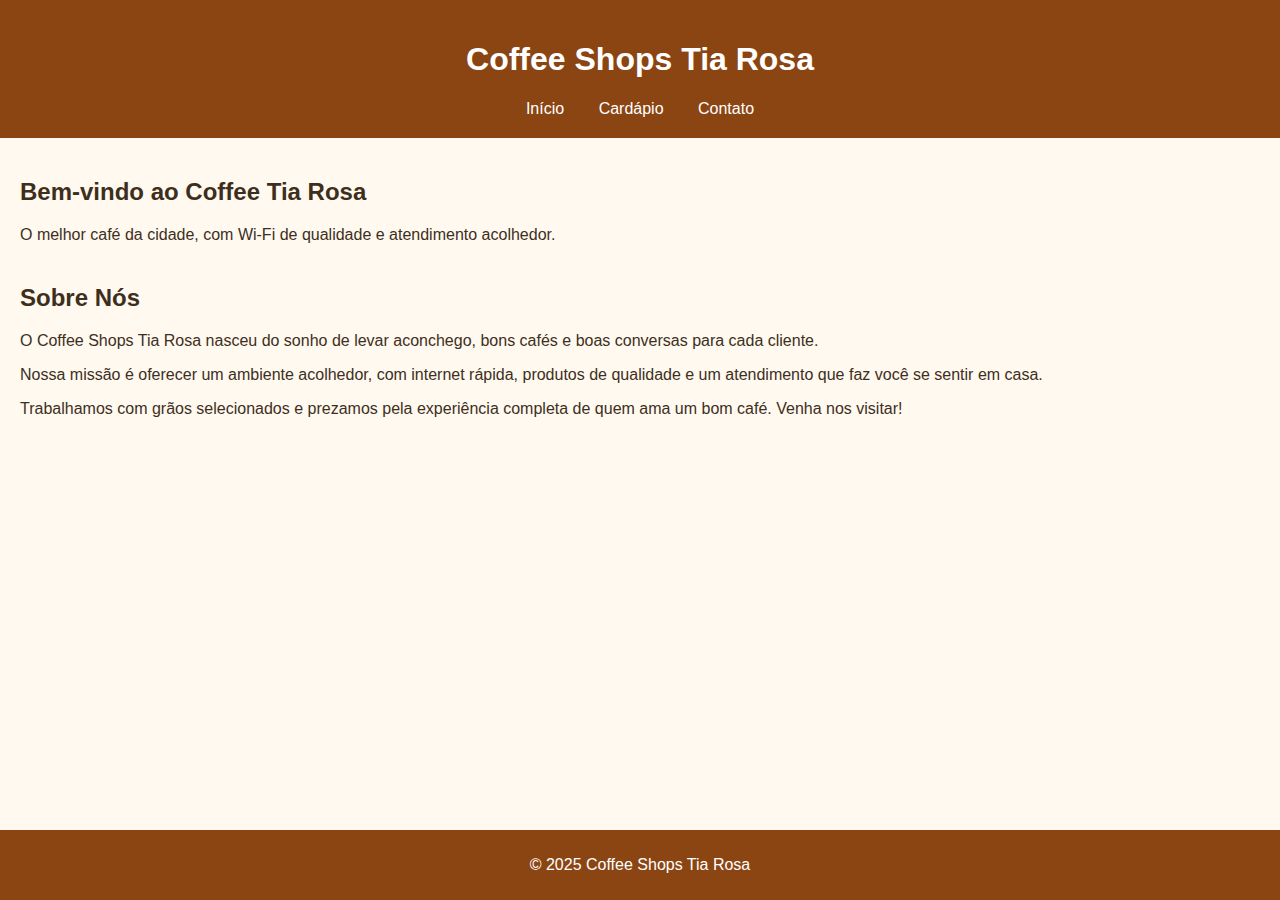
<file: index.html>
<!DOCTYPE html>
<html lang="pt-BR">
<head>
  <meta charset="UTF-8" />
  <meta name="viewport" content="width=device-width, initial-scale=1.0"/>
  <title>Coffee Shops Tia Rosa</title>
  <link rel="stylesheet" href="style.css" />
</head>
<body>
  <header>
    <h1>Coffee Shops Tia Rosa</h1>
    <nav>
      <a href="#inicio">Início</a>
      
      <a href="cardapio.html">Cardápio</a>
      <a href="contato.html">Contato</a>
    </nav>
  </header>

  <main>
    <section id="inicio">
      <h2>Bem-vindo ao Coffee Tia Rosa</h2>
      <p>O melhor café da cidade, com Wi-Fi de qualidade e atendimento acolhedor.</p>
    </section>

    <section id="sobre">
      <h2>Sobre Nós</h2>
      <p>O Coffee Shops Tia Rosa nasceu do sonho de levar aconchego, bons cafés e boas conversas para cada cliente.</p>
      <p>Nossa missão é oferecer um ambiente acolhedor, com internet rápida, produtos de qualidade e um atendimento que faz você se sentir em casa.</p>
      <p>Trabalhamos com grãos selecionados e prezamos pela experiência completa de quem ama um bom café. Venha nos visitar!</p>
    </section>
  </main>

  <footer>
    <p>&copy; 2025 Coffee Shops Tia Rosa</p>
  </footer>
</body>
</html>
</file>
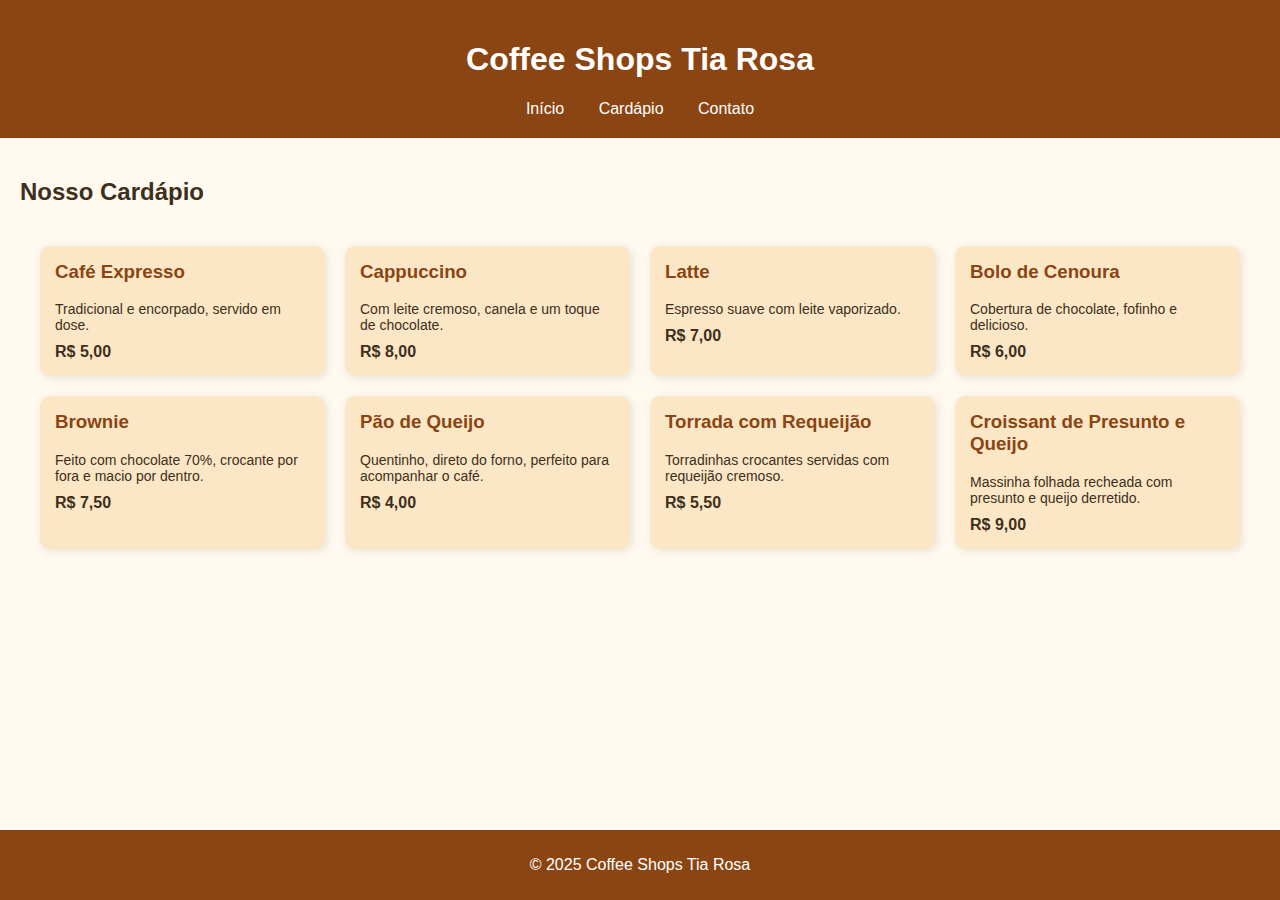
<file: cardapio.html>
<!DOCTYPE html>
<html lang="pt-BR">
<head>
  <meta charset="UTF-8" />
  <meta name="viewport" content="width=device-width, initial-scale=1.0"/>
  <title>Cardápio | Coffee Tia Rosa</title>
  <link rel="stylesheet" href="style.css" />
</head>
<body>
  <header>
    <h1>Coffee Shops Tia Rosa</h1>
    <nav>
      <a href="index.html">Início</a>
     
      <a href="cardapio.html">Cardápio</a>
      <a href="contato.html">Contato</a>
    </nav>
  </header>

  <main>
    <h2>Nosso Cardápio</h2>
    <div class="cardapio-container">
      <div class="item">
        <h3>Café Expresso</h3>
        <p>Tradicional e encorpado, servido em dose.</p>
        <span>R$ 5,00</span>
      </div>
      <div class="item">
        <h3>Cappuccino</h3>
        <p>Com leite cremoso, canela e um toque de chocolate.</p>
        <span>R$ 8,00</span>
      </div>
      <div class="item">
        <h3>Latte</h3>
        <p>Espresso suave com leite vaporizado.</p>
        <span>R$ 7,00</span>
      </div>
      <div class="item">
        <h3>Bolo de Cenoura</h3>
        <p>Cobertura de chocolate, fofinho e delicioso.</p>
        <span>R$ 6,00</span>
      </div>
      <div class="item">
        <h3>Brownie</h3>
        <p>Feito com chocolate 70%, crocante por fora e macio por dentro.</p>
        <span>R$ 7,50</span>
      </div>
      <div class="item">
        <h3>Pão de Queijo</h3>
        <p>Quentinho, direto do forno, perfeito para acompanhar o café.</p>
        <span>R$ 4,00</span>
      </div>
      <div class="item">
        <h3>Torrada com Requeijão</h3>
        <p>Torradinhas crocantes servidas com requeijão cremoso.</p>
        <span>R$ 5,50</span>
      </div>
      <div class="item">
        <h3>Croissant de Presunto e Queijo</h3>
        <p>Massinha folhada recheada com presunto e queijo derretido.</p>
        <span>R$ 9,00</span>
      </div>
      
      
    </div>
  </main>

  <footer>
    <p>&copy; 2025 Coffee Shops Tia Rosa</p>
  </footer>
</body>
</html>
</file>
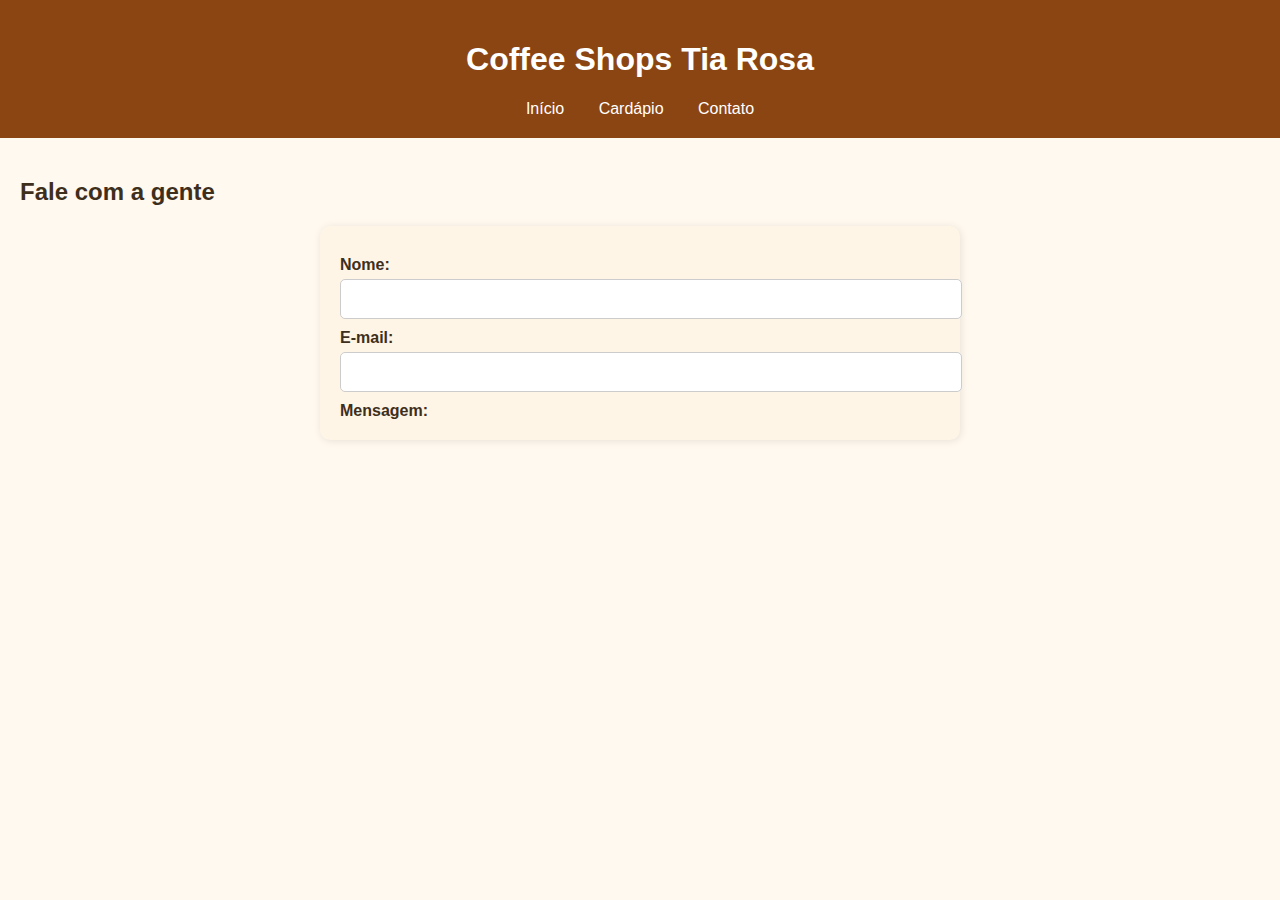
<file: contato.html>
<!DOCTYPE html>
<html lang="pt-BR">
<head>
  <meta charset="UTF-8" />
  <meta name="viewport" content="width=device-width, initial-scale=1.0"/>
  <title>Contato | Coffee Tia Rosa</title>
  <link rel="stylesheet" href="style.css" />
</head>
<body>
  <header>
    <h1>Coffee Shops Tia Rosa</h1>
    <nav>
      <a href="index.html">Início</a>
      
      <a href="cardapio.html">Cardápio</a>
      <a href="contato.html">Contato</a>
    </nav>
  </header>

  <main>
    <h2>Fale com a gente</h2>
    <form>
      <label for="nome">Nome:</label>
      <input type="text" id="nome" name="nome" required>

      <label for="email">E-mail:</label>
      <input type="email" id="email" name="email" required>

      <label for="mensagem">Mensagem:</label>
      <textarea id="mensagem" name="mensagem" rows="4"
</file>
<file: style.css>
/* Faz o layout ocupar toda a altura da tela */
html, body {
  height: 100%;
  margin: 0;
  padding: 0;
  display: flex;
  flex-direction: column;
  font-family: Arial, sans-serif;
  background-color: #fff9f0;
  color: #3e2f1c;
}

/* Header estilizado */
header {
  background-color: #8b4513;
  color: white;
  padding: 20px;
  text-align: center;
}

/* Links do menu */
nav a {
  margin: 0 15px;
  color: white;
  text-decoration: none;
}

/* O conteúdo da página ocupa o espaço entre o header e o footer */
main {
  flex: 1;
  padding: 20px;
}

/* Footer fixo ao final da página */
footer {
  background-color: #8b4513;
  color: white;
  text-align: center;
  padding: 10px;
}

html {
  scroll-behavior: smooth;
}

section {
  margin-bottom: 40px;
}

.cardapio-container {
  display: grid;
  grid-template-columns: repeat(auto-fit, minmax(250px, 1fr));
  gap: 20px;
  padding: 20px;
}

.item {
  background-color: #fbe7c6;
  border-radius: 10px;
  padding: 15px;
  box-shadow: 2px 2px 10px rgba(0, 0, 0, 0.1);
  transition: transform 0.2s;
}

.item:hover {
  transform: scale(1.03);
}

.item h3 {
  margin-top: 0;
  color: #8b4513;
}

.item p {
  font-size: 14px;
  margin-bottom: 10px;
}

.item span {
  font-weight: bold;
  color: #3e2f1c;
}

form {
  max-width: 600px;
  margin: auto;
  background-color: #fff5e6;
  padding: 20px;
  border-radius: 10px;
  box-shadow: 1px 1px 8px rgba(0, 0, 0, 0.1);
}

label {
  display: block;
  margin-top: 10px;
  font-weight: bold;
}

input, textarea {
  width: 100%;
  padding: 10px;
  margin-top: 5px;
  border: 1px solid #ccc;
  border-radius: 5px;
  font-size: 16px;
}

textarea {
  resize: vertical; /* Permite redimensionar verticalmente */
  min-height: 150px; /* Altura mínima para a área de mensagem */
}

button {
  margin-top: 15px;
  background-color: #8b4513;
  color: white;
  border: none;
  padding: 10px 20px;
  border-radius: 5px;
  cursor: pointer;
}

button:hover {
  background-color: #a0522d;
}
</file>
